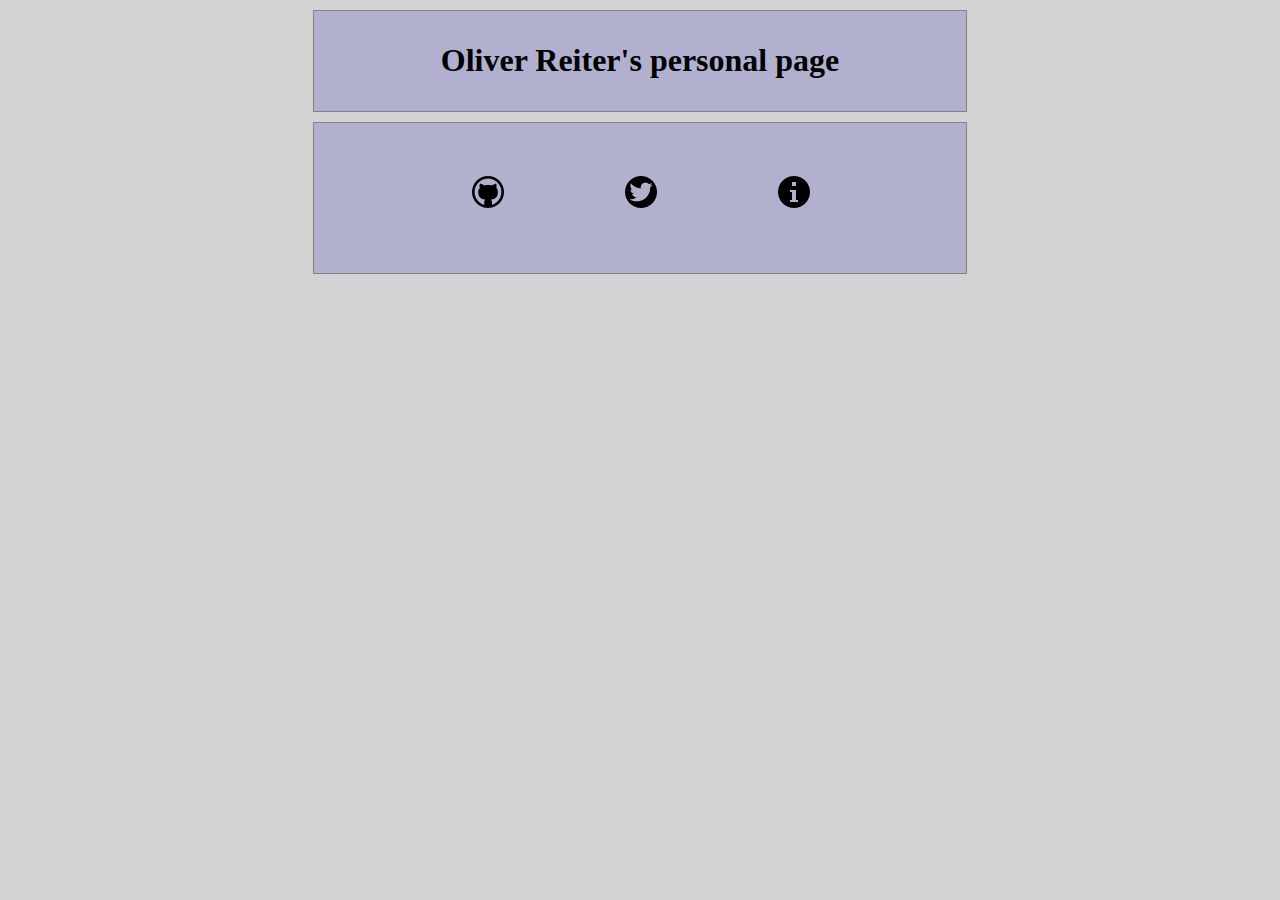
<file: index.html>
<!DOCTYPE html>
<html>
<head>
<meta charset = "UTF-8">
<title>Oliver Reiter </title>
<link rel="stylesheet" href="style.css">
</head>
<body>
  <header class = "title">
    <h1>
      Oliver Reiter's personal page
    </h1>
  </header>

  <section class = "content">
    <div>
    <ul>
      <li>
        <a class = "icon github" href="https://github.com/zauster" title = "Github"></a>
      </li>
      <li>
        <a class = "icon twitter" href = "https://twitter.com/olreit"
           title "Twitter"></a>
      </li>
      <li>
        <a class = "icon about" href = "about.html" title =
        "About"></a>
      </li>
    </ul>
    </div>
    <!-- <nav class = "group"> -->
    <!--   <ul> -->
    <!--     <li> -->
    <!--       erster Punkt -->
    <!--     </li> -->
    <!--     <li> -->
    <!--       zweiter Punkt -->
    <!--     </li> -->
    <!-- </nav> -->

  <!--   <article class = "group"> -->
  <!--   <h4> -->
  <!--     TODO: -->
  <!--   </h4> -->
  <!--   <p> -->
  <!--     Solarized Color Theme verwenden -->
  <!--   </p> -->

  <!--   <p> -->
  <!--     Bild einfügen -->
  <!--   </p> -->
    
  <!--   <p> -->
  <!--     Mit org-mode publishen, für org-mode css style sheet schreiben.  -->
  <!--   </p> -->
  <!--   </article> -->
  </section>

  <!-- <footer class = "footer"> -->
  <!--   Footertesttext, sollte ziemlich klein sein. -->
  <!-- </footer> -->
</body>
</html>
</file>
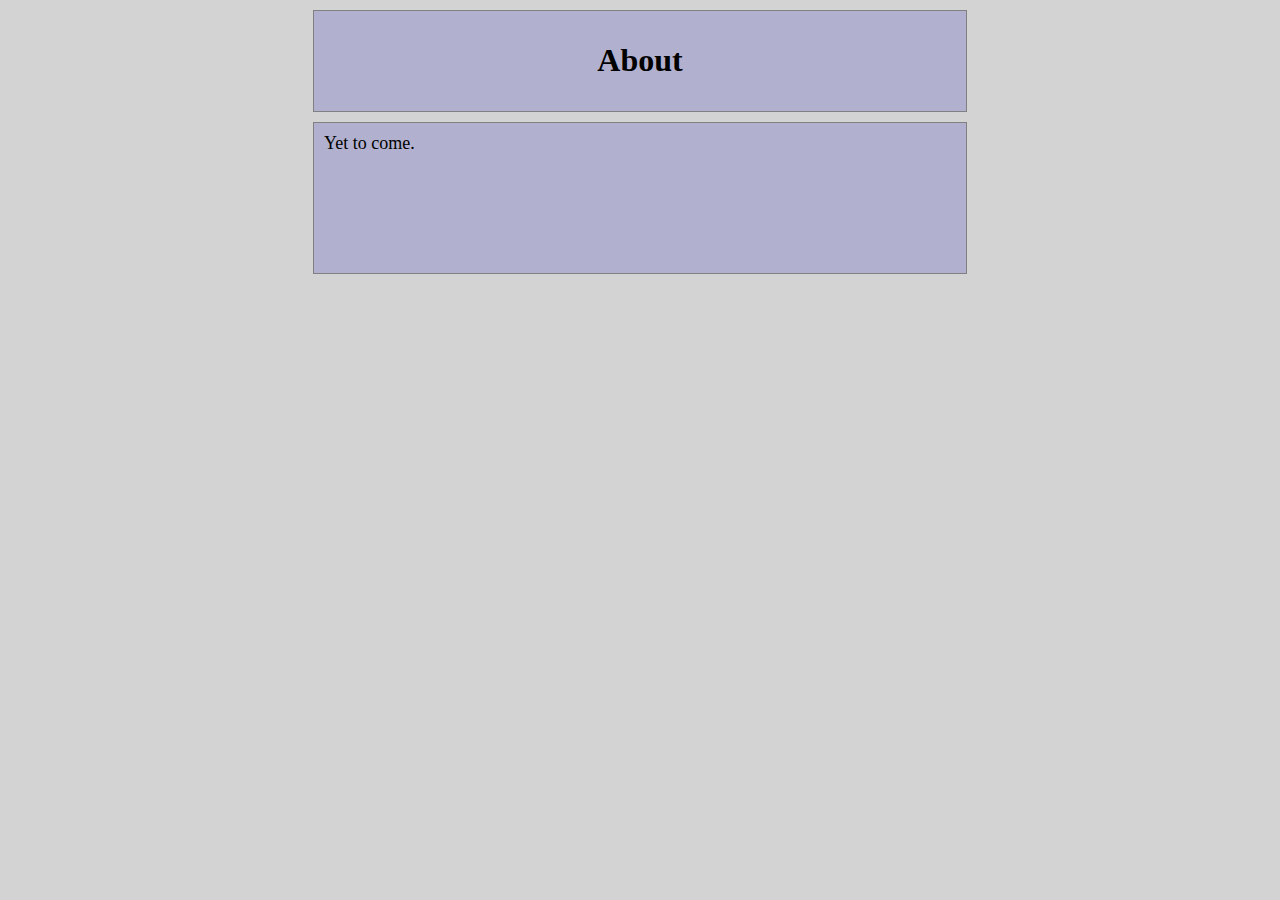
<file: about.html>
<!DOCTYPE html>
<html>
<head>
<meta charset = "UTF-8">
<title>About </title>
<link rel="stylesheet" href="style.css">
</head>
<body>
  <header class = "title">
    <h1>
      About
    </h1>
  </header>

  <section class = "content">
    <div>
      Yet to come.
    </div>
  </section>

</body>
</html>
</file>
<file: style.css>
body
{
    background-color: lightgray;
    /* font-size: 15px; */
    font-family: Inconsolata;
}

.title, .content, .footer 
/* Einstellungen für alle Elemente gemeinsam */
{
    display: block;

    background-color: rgba(100, 100, 200, .3);

    /* margin-left: 250px; */
    /* margin-right: 250px; */
    /* margin-top: 50px; */
    /* margin-bottom: 20px; */

    margin: 10px auto;
    width: 50%;
    border: 1px gray solid;
    padding: 10px;
}

h1 {
    text-align: center;
}

.content
{
    font-size: 18px;
    font-family: Inconsolata;
    /* background-color: yellow; */
    float: center;
    height: 130px;
}

/* .content > nav, .content > article */
/* { */
/*     float: left; */
/* } */

/* .content > .nav */
/* { */
/*     width: 20px; */
/*     float: left; */
/* } */

/* .content > .article */
/* { */
/*     float: right; */
/*     width: 50px; */
/* } */

/* .group:after */
/* { */
/*     clear: both; */
/* } */

.footer
{
    font-size: 8px;
    font-family: Verdana;
}

ul {
    position: absolute;
    top: 120px;
    width: 780px;
    height: 100px;    
}

li {
    list-style-type: none;
    float: left;
    margin-left: 100px;
    font-size: 72px;
}

.icon {
    display: block;
    padding: 5px 8px;
    background: none; /* #e6effa; */
    /* border: 1px solid #bdd0e8; */
    /* border-radius: 5px; */
    /* -moz-border-radius: 5px; */
    /* -webkit-border-radius: 5px; */
}

.icon:hover {
    background: none;
}

a.github:before {
    content: url("icons/github3.png");
    display: block;
    float: left;
    margin-right: 5px;
    background: none;
    /* height: 130px; */
    /* width: 130px; */
    /* position: relative; */
    /* bottom: 2px; */
}

a.twitter:before {
    content: url("icons/twitter3.png");
    display: block;
    float: left;
    margin-right: 5px;
    background: none;
    /* height: 130px; */
    /* width: 130px; */
    /* position: relative; */
    /* bottom: 2px; */
}

a.about:before {
    content: url("icons/info2.png");
    display: block;
    float: left;
    margin-right: 5px;
    background: none;
    /* height: 130px; */
    /* width: 130px; */
    /* position: relative; */
    /* bottom: 2px; */
}
</file>
